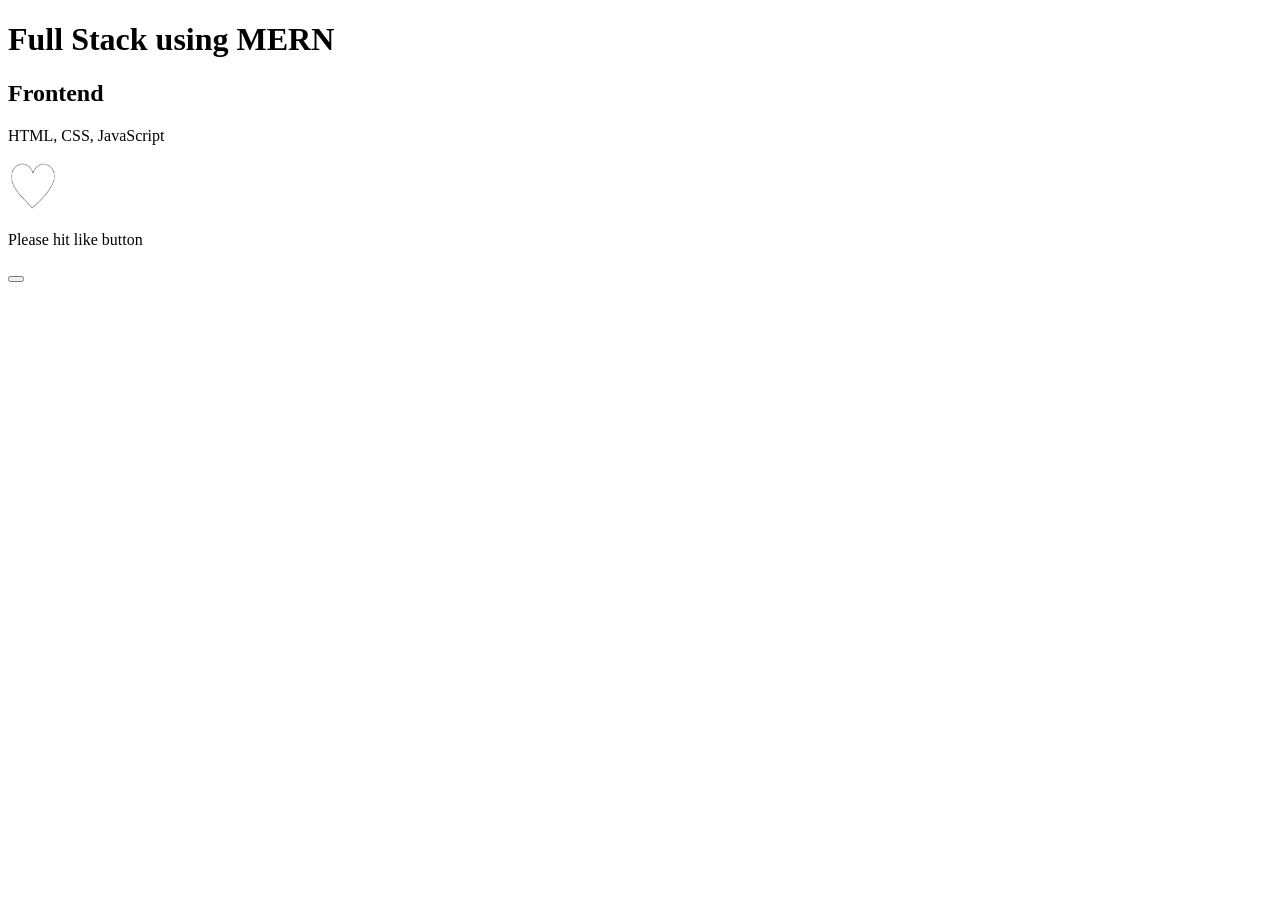
<file: index.html>
<!DOCTYPE html>
<html lang="en">

<head>
  <meta charset="UTF-8">
  <meta name="viewport" content="width=device-width, initial-scale=1.0">
  <title>Index</title>
</head>

<body>
  <h1>Full Stack using MERN</h1>
  <h2>Frontend</h2>
  <p>HTML, CSS, JavaScript</p>
  <img
    src="[data-uri]"
    alt ="image not found"
    height ="50",
    width ="50",
    onclick="heartColorChange()"
    id="heart"
    >
    <div id ="container">
  
    </div>
    <p id="paragragh">Please hit like button</p>
    <button></button>
    <script src="Javascript-practice.js"></script>
</body>

</html>
</file>
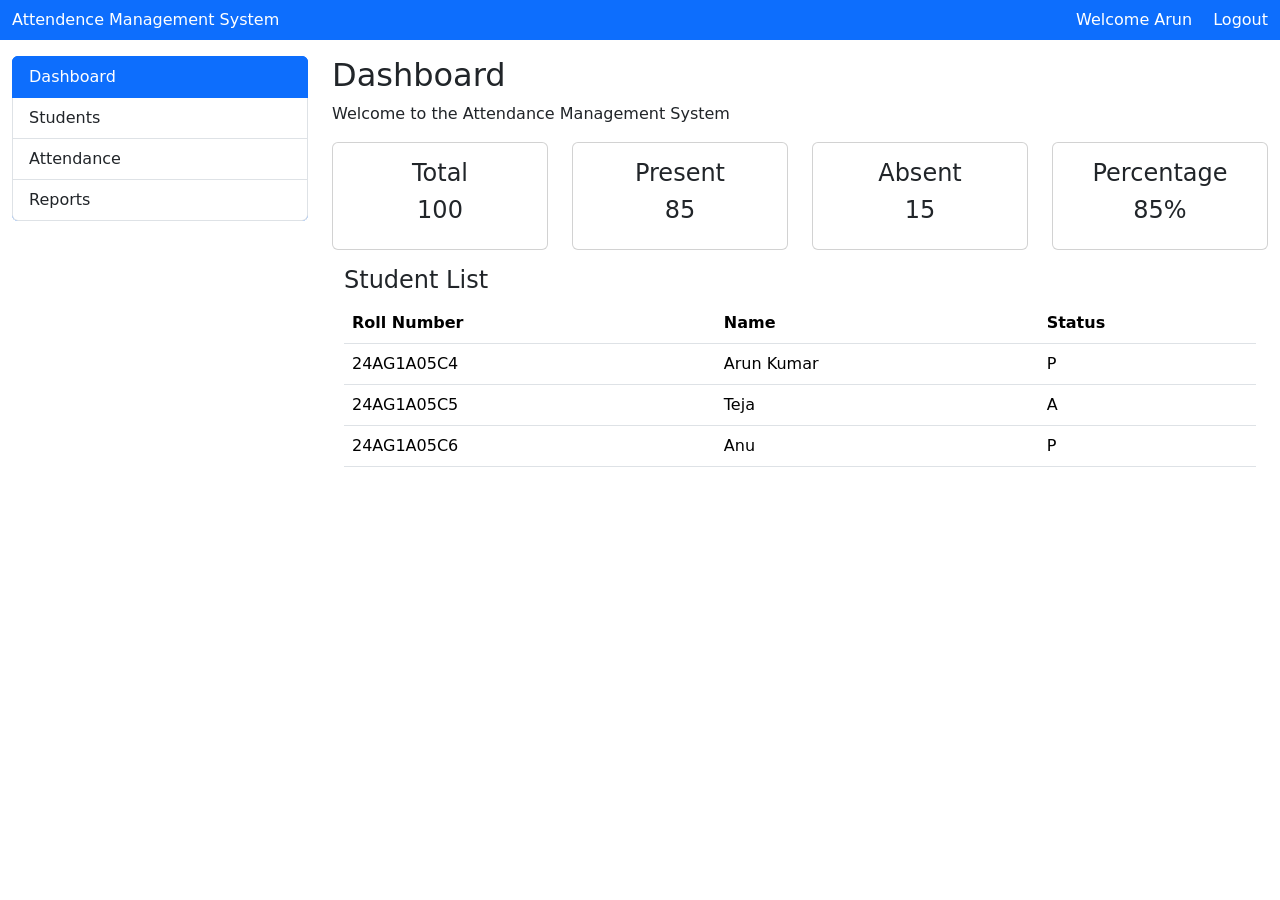
<file: dashboard.html>
<!DOCTYPE html>
<html lang="en">

<head>
  <meta charset="UTF-8">
  <meta name="viewport" content="width=device-width, initial-scale=1.0">
  <title>Document</title>
  <link href="https://cdn.jsdelivr.net/npm/bootstrap@5.3.8/dist/css/bootstrap.min.css" rel="stylesheet"
    integrity="sha384-sRIl4kxILFvY47J16cr9ZwB07vP4J8+LH7qKQnuqkuIAvNWLzeN8tE5YBujZqJLB" crossorigin="anonymous">
</head>

<body>
  <nav class="navbar bg-primary">
    <div class="container-fluid d-flex justify-content-between">
      <span class="text-white">Attendence Management System</span>
      <div>
        <span class="text-white me-3"> Welcome Arun</span>
        <a href="login.html" class="text-white text-decoration-none">Logout</a>
      </div>
    </div>
  </nav>
  <div class="container-fluid">
    <div class="row">
      <div class="col-md-3">
        <div class="list-group mt-3 bg-primary">
          <a href="#" class="list-group-item list-group-item-action active">Dashboard</a>
          <a href="students.html" class="list-group-item list-group-item-action">Students</a>
          <a href="attendance.html" class="list-group-item list-group-item-action">Attendance</a>
          <a href="reports.html" class="list-group-item list-group-item-action">Reports</a>
        </div>
      </div>
      <div class="col-md-9">
        <h2 class="mt-3">
          Dashboard
        </h2>
        <p> Welcome to the Attendance Management System</p>
        <div class="row">
          <div class="col-md-3">
            <div class="card">
              <div class="card-body text-center">
                <h4> Total</h4>
                <h4>100</h4>
              </div>
            </div>
          </div>
          <div class="col-md-3">
            <div class="card">
              <div class="card-body text-center">
                <h4> Present</h4>
                <h4>85</h4>
              </div>
            </div>
          </div>
          <div class="col-md-3">
            <div class="card">
              <div class="card-body text-center">
                <h4> Absent</h4>
                <h4>15</h4>
              </div>
            </div>
          </div>
          <div class="col-md-3">
            <div class="card">
              <div class="card-body text-center">
                <h4> Percentage</h4>
                <h4>85%</h4>
              </div>
            </div>
          </div>
        </div>
        <div class="container-fluid">
          <h4 class="mt-3">Student List</h4>
          <table class="table table-stripped">
            <thead class="bg-success">
              <tr>
                <th>Roll Number</th>
                <th> Name</th>
                <th>Status</th>
              </tr>
            </thead>
            <tbody>
              <tr>
                <td>24AG1A05C4</td>
                <td>Arun Kumar</td>
                <td>P</td>
              </tr>
              <tr>
                <td>24AG1A05C5</td>
                <td>Teja</td>
                <td>A</td>
              </tr>
              <tr>
                <td>24AG1A05C6</td>
                <td>Anu</td>
                <td>P</td>
              </tr>
            </tbody>
          </table>
        </div>


      </div>
    </div>
  </div>

  <script src="https://cdn.jsdelivr.net/npm/bootstrap@5.3.8/dist/js/bootstrap.bundle.min.js"
    integrity="sha384-FKyoEForCGlyvwx9Hj09JcYn3nv7wiPVlz7YYwJrWVcXK/BmnVDxM+D2scQbITxI"
    crossorigin="anonymous"></script>
</body>

</html>
</file>
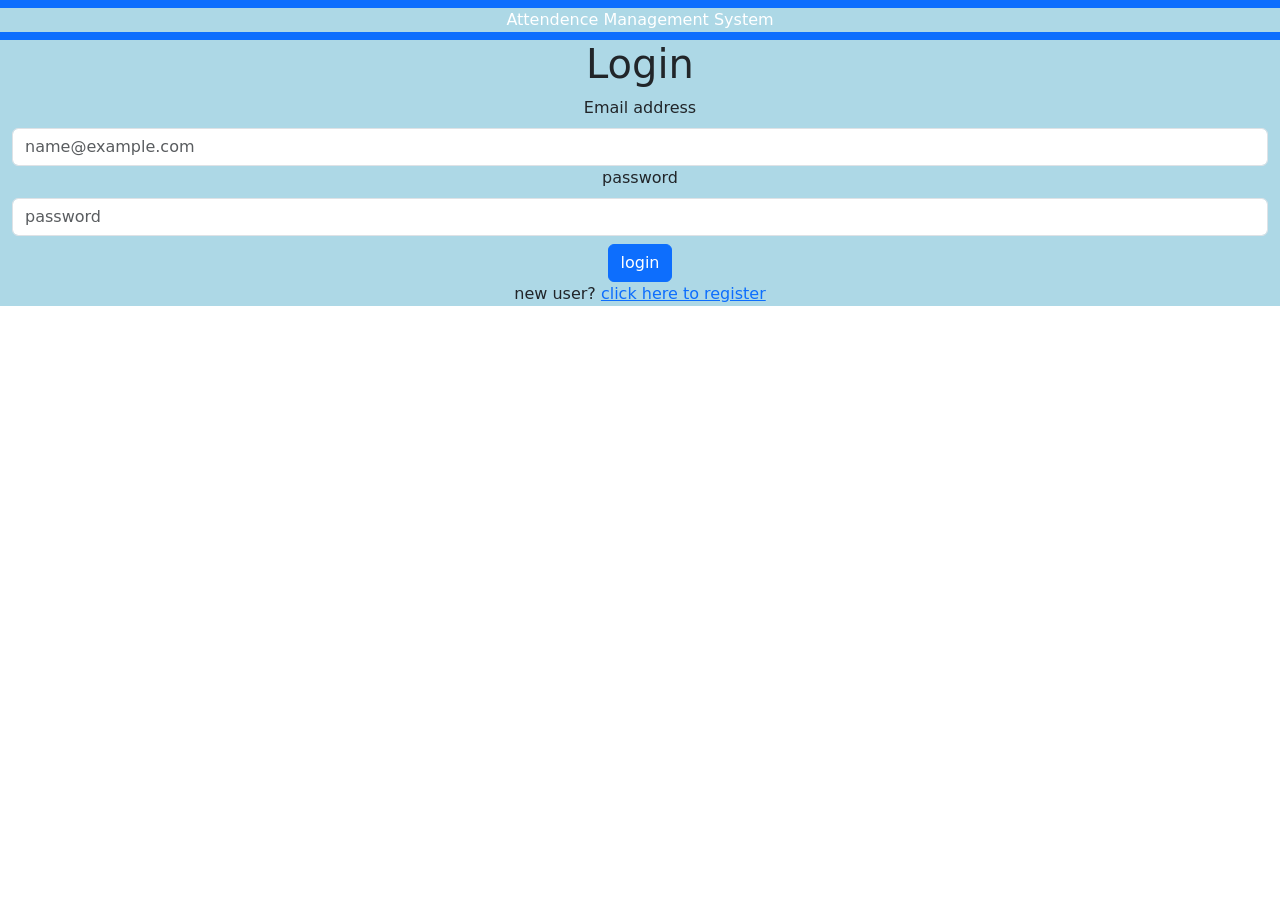
<file: login.html>
<!DOCTYPE html>
<html lang="en">
<head>
  <meta charset="UTF-8">
  <meta name="viewport" content="width=device-width, initial-scale=1.0">
  <title>Login</title>
  <link rel="stylesheet" href="style.css">
  <link href="https://cdn.jsdelivr.net/npm/bootstrap@5.3.8/dist/css/bootstrap.min.css" rel="stylesheet"
    integrity="sha384-sRIl4kxILFvY47J16cr9ZwB07vP4J8+LH7qKQnuqkuIAvNWLzeN8tE5YBujZqJLB" crossorigin="anonymous">
  <link rel="stylesheet" href="style.css">
</head>

<body>
  <nav class="navbar bg-primary">
    <div class="container-fluid d-flex justify-content-center">
      <span class="text-white ">Attendence Management System</span>
    </div>
    </nav>
  <div class="container-fluid text-center">
    <h1>Login</h1>
    <form>
      <label class="form-label">Email address</label>
      <input type="email" class="form-control" id="email" placeholder="name@example.com">
      <label class="form-label">password</label>
  <input type="password" class="form-control" id="password" placeholder="password">
      <button id ="lgn-btn" class="btn btn-primary mt-2">login</button>
      <p>new user? <a href="register.html">click here to register</a></p>
    </form>
  </div>


  <script src="https://cdn.jsdelivr.net/npm/bootstrap@5.3.8/dist/js/bootstrap.bundle.min.js"
    integrity="sha384-FKyoEForCGlyvwx9Hj09JcYn3nv7wiPVlz7YYwJrWVcXK/BmnVDxM+D2scQbITxI"
    crossorigin="anonymous"></script>
    <script src="login.js"></script>
</body>
</html>
</file>
<file: style.css>
div{
  text-align: center;
  background-color: lightblue;
}
.login-container {
  background-color: white;
  width:300px;
}
</file>
